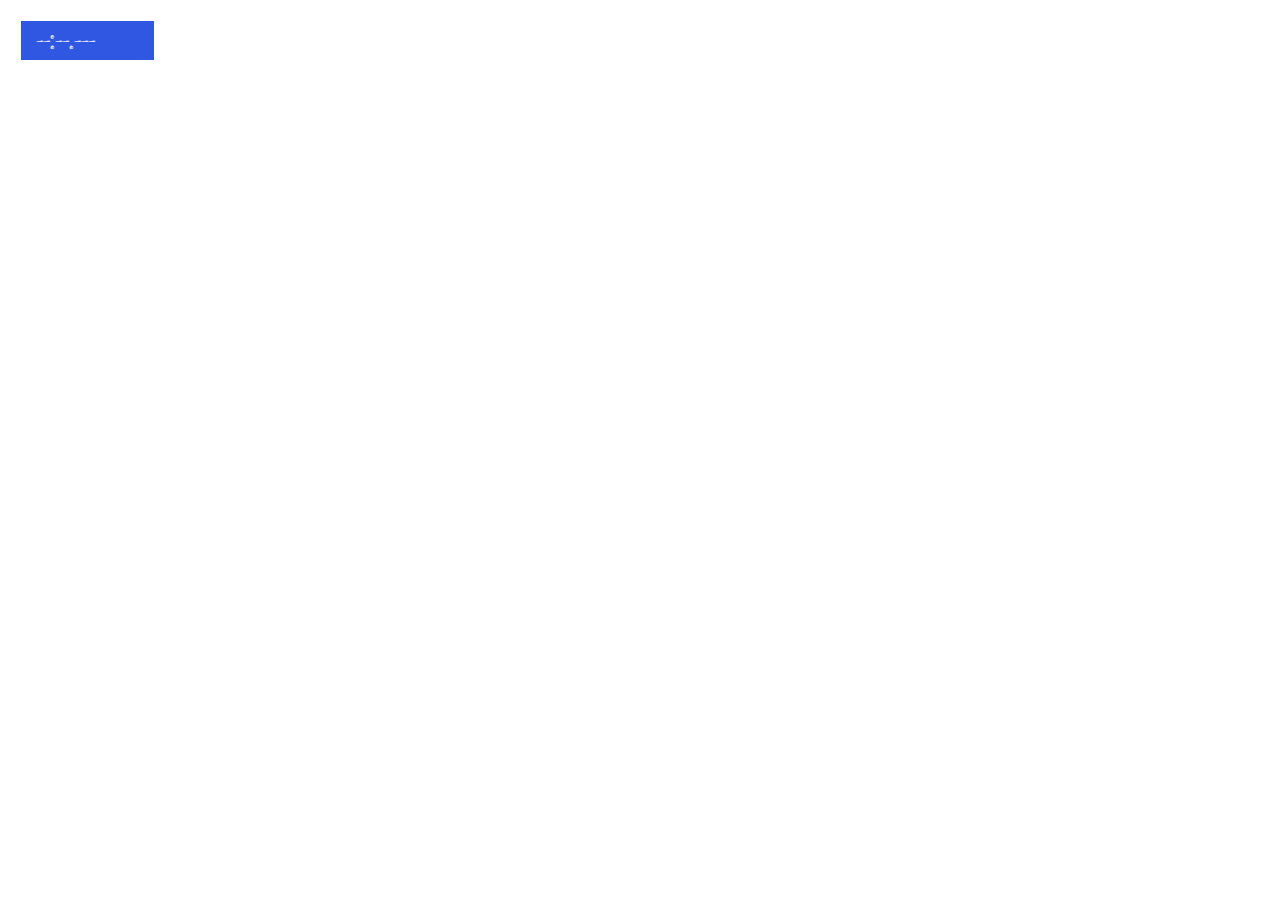
<file: index.html>
<!DOCTYPE html>
<html lang="en" dir="ltr">
  <head>
    <meta charset="utf-8">
    <link rel="preconnect" href="https://fonts.googleapis.com">
    <link rel="preconnect" href="https://fonts.gstatic.com" crossorigin>
    <link href="https://fonts.googleapis.com/css2?family=Fredericka+the+Great&display=swap" rel="stylesheet">
    <link rel="stylesheet" href="css/style.css">
    <title>Stickman Parkour</title>
  </head>
  <body>
    <canvas id="playground"></canvas>
    <canvas id="level"></canvas>
    <canvas id="cover"></canvas>
    <div id="current-time">--:--.---</div>
    <div class="menu-container">
      <div id="main-menu" class="menu">
        <div class="menu-header menu-header-title">Stickman Parkour</div>
        <div class="menu-item menu-select" data-destination="level-selection-menu">LEVELS</div>
        <div class="menu-item menu-select" data-destination="controls-menu">CONTROLS</div>
      </div>
      <div id="level-selection-menu" class="menu">
        <div class="menu-header">Level selection</div>
        <div id="best-time">Best time : --:--.---</div>
        <div id="menu-scroll-levels" class="menu-section">
          <div class="menu-section-header">Tutorials</div>
          <div class="menu-section-content">
            <div class="level-select selectable" data-destination="tutorial1">1</div>
            <div class="level-select" data-destination="tutorial2">2</div>
            <div class="level-select" data-destination="tutorial3">3</div>
            <div class="level-select" data-destination="tutorial4">4</div>
            <div class="level-select" data-destination="tutorial5">5</div>
            <div class="level-select" data-destination="tutorial6">6</div>
          </div>
          <div class="menu-section-separator"></div>
        </div>
        <div class="menu-item menu-select" data-destination="main-menu" data-shortcut="ESC">Back (ESC)</div>
      </div>
      <div id="controls-menu" class="menu">
        <div class="menu-header">Controls</div>
        <div class="menu-section">
          <div class="menu-section-content">
            - Use the arrow left and arrow right keys to move around<br/>
            - Use the arrow down key to crouch, if you have enough speed you will slide on the floor<br/>
            - Use the arrow up key to get up, use a ladder, a rope or climb an edge<br/>
            - Press the spacebar to prepare for a jump, release to jump. Keep it down longer to jump higher. You can use it a second time if you are close to a wall and do a wall jump.<br/>
          </div>
        </div>
        <div class="menu-item menu-select" data-destination="main-menu" data-shortcut="ESC">Back (ESC)</div>
      </div>
      <div id="pause-menu" class="menu">
        <div class="menu-header">Pause</div>
        <div class="menu-item menu-select" data-destination="resume" data-shortcut="ENTER">Resume (ENTER)</div>
        <div class="menu-item menu-select" data-destination="restart" data-shortcut="R">Restart (R)</div>
        <div class="menu-item menu-select" data-destination="main-menu" data-shortcut="ESC">Exit (ESC)</div>
      </div>
      <div id="level-end-menu" class="menu">
        <div class="menu-header">Level cleared !</div>
        <div id="end-menu-time" class="menu-header">Time : --:--.---</div>
        <div id="next-level-selector" class="menu-item menu-select" data-destination="nextLevel" data-shortcut="ENTER">Next (ENTER)</div>
        <div class="menu-item menu-select" data-destination="restart" data-shortcut="R">Restart (R)</div>
        <div class="menu-item menu-select" data-destination="main-menu" data-shortcut="ESC">Exit (ESC)</div>
      </div>
    </div>

    <!--<script type="text/javascript" src='https://cdnjs.cloudflare.com/ajax/libs/rough.js/2.2.5/rough.min.js'></script>-->
    <script type="text/javascript" src='scripts/rough.min.js'></script>

    <script type="text/javascript" src="scripts/ConfigHelper.js"></script>

    <script type="text/javascript" src="scripts/configs/settings.js"></script>
    <script type="text/javascript" src="scripts/configs/body.js"></script>
    <script type="text/javascript" src="scripts/configs/cover.js"></script>
    <script type="text/javascript" src="scripts/configs/movement.js"></script>
    <script type="text/javascript" src="scripts/configs/movementFight.js"></script>
    <script type="text/javascript" src="scripts/configs/movementTransition.js"></script>
    <script type="text/javascript" src="scripts/configs/movementTransitionFight.js"></script>
    <script type="text/javascript" src="scripts/configs/movementOverride.js"></script>
    <script type="text/javascript" src="scripts/configs/levels.js"></script>
    <script type="text/javascript" src="scripts/configs/props.js"></script>

    <script type="text/javascript" src="scripts/entities/cover.js"></script>
    <script type="text/javascript" src="scripts/entities/body.js"></script>
    <script type="text/javascript" src="scripts/entities/player/player.js"></script>
    <script type="text/javascript" src="scripts/entities/player/prototypeAction.js"></script>
    <script type="text/javascript" src="scripts/entities/player/prototypeOnFrameChange.js"></script>
    <script type="text/javascript" src="scripts/entities/player/prototypeOnKeyFrameChange.js"></script>
    <script type="text/javascript" src="scripts/entities/player/prototypeFindNextMovement.js"></script>
    <script type="text/javascript" src="scripts/entities/player/playerAngles.js"></script>
    <script type="text/javascript" src="scripts/entities/player/playerControls.js"></script>
    <script type="text/javascript" src="scripts/entities/player/playerLimits.js"></script>
    <script type="text/javascript" src="scripts/entities/player/playerFight.js"></script>
    <script type="text/javascript" src="scripts/entities/player/playerPosition.js"></script>

    <script type="text/javascript" src="scripts/entities/level/level.js"></script>
    <script type="text/javascript" src="scripts/entities/level/asset.js"></script>
    <script type="text/javascript" src="scripts/entities/level/assets/tree.js"></script>
    <script type="text/javascript" src="scripts/entities/level/assets/wall_bricks.js"></script>
    <script type="text/javascript" src="scripts/entities/level/assets/fence_metal_bars.js"></script>
    <script type="text/javascript" src="scripts/entities/level/assets/fence_metal_grid.js"></script>
    <script type="text/javascript" src="scripts/entities/level/assets/fence_wood_vertical.js"></script>
    <script type="text/javascript" src="scripts/entities/level/assets/ground_depth_grass.js"></script>
    <script type="text/javascript" src="scripts/entities/level/assets/ground_depth_concrete.js"></script>
    <script type="text/javascript" src="scripts/entities/level/assets/background_sky.js"></script>
    <script type="text/javascript" src="scripts/entities/level/assets/background_mountains.js"></script>
    <script type="text/javascript" src="scripts/entities/level/assets/background_mist.js"></script>

    <script type="text/javascript" src="scripts/timerHelper.js"></script>
    <script type="text/javascript" src="scripts/tools.js"></script>
    <script type="text/javascript" src="scripts/randomHandler.js"></script>
    <script type="text/javascript" src="scripts/hslaColorHelper.js"></script>
    <script type="text/javascript" src="scripts/controls.js"></script>
    <script type="text/javascript" src="scripts/svgHelper.js"></script>
    <script type="text/javascript" src="scripts/settings.js"></script>
    <script type="text/javascript" src="scripts/drawing.js"></script>
    <script type="text/javascript" src="scripts/menus.js"></script>
    <script type="text/javascript" src="scripts/main.js"></script>
  </body>
</html>
</file>
<file: css/style.css>
*{
  margin: 0;
  padding: 0;
  box-sizing: border-box;
}
#cover{
  position: absolute;
  top: 0;
  left: 0;
  width: 100%;
  height: 100%;
  overflow: hidden;
  background-color: transparent;
  z-index: 2;
}
#playground{
  position: absolute;
  top: 0;
  left: 0;
  width: 100%;
  height: 100%;
  overflow: hidden;
  background-color: transparent;
  z-index: 1;
}
#level{
  position: absolute;
  top: 0;
  left: 0;
  width: 100%;
  height: 100%;
  overflow: hidden;
  z-index: 0;
}
.menu-container{
  position: absolute;
  width: 100%;
  height: 100%;
  overflow: hidden;
  display: grid;
  place-items: center;
  z-index: 3;
  font-family: "Fredericka the Great", sans-serif;
  font-size: 35px;
  font-weight: 400;
  font-style: normal;
  color: white;
}
.menu{
  display: none;
  position: absolute;
  background-color: #3057E1;
  border-radius: 15px;
  box-shadow: 0 0 2px white;
}
#main-menu{
  width: 350px;
}
#pause-menu{
  width: 400px;
}
#level-selection-menu{
  width: 450px;
}
#controls-menu{
  width: 600px;
}
#best-time{
    font-family: "Fredericka the Great", sans-serif;
  color: white;
  font-size: 24px;
  font-weight: 600;
  display: block;
  padding: 5px 15px 5px 15px;
  margin: 0 15px 10px 15px;
  opacity: 0;
  transition: opacity 0.1s ease-in-out;
}
#end-menu-time{
  font-size: 24px;
  font-weight: 600;
}
#current-time{
  z-index: 3;
  font-family: "Fredericka the Great", sans-serif;
  color: white;
  font-size: 24px;
  font-weight: 400;
  display: block;
  position: absolute;
  top: 20px;
  left: 20px;
  width: 135px;
  padding: 5px 15px 5px 15px;
  background-color: #3057E1;
  border-width: 1.5px;
  border-color: white;
  border-style: solid;
}
.menu-header{
  font-size: 40px;
  text-align: center;
  color: white;
  margin: 10px;
  padding: 15px;
}
.menu-header-title{
  font-size: 60px;
}
.menu-item{
  text-align: center;
  color: white;
  background-color: #3057E1;
  height: auto;
  width: auto;
  margin: 10px;
  padding: 15px;
  border-width: 1px;
  border-color: white;
  border-style: solid;
  border-radius: 5px;
  box-shadow: 0 0 3px white;
}
.menu-item:hover{
  cursor: pointer;
  font-weight: 600;
  box-shadow: 0 1px 8px white;
}
.menu-section{
  margin: 10px;
  padding: 15px;
  border-radius: 5px;
  box-shadow: 0 0 2px white;
}
.menu-section-separator{
  border-width: 0 0 0.01px 0;
  border-color: white;
  opacity: 0.3;
  border-style: solid;
  height: 0;
  margin: 15px 25px 15px 25px;
  box-shadow: 0 0 3px white;
}
#menu-scroll-levels{
  font-size: 0;
  height: 400px;
  overflow-x: hidden;
  overflow-y: scroll;
  box-shadow: inset 0 0 3px white;
  margin: 0 15px 15px 15px;
}
.menu-section-header{
  font-size: 30px;
  margin-bottom: 10px;
}
.menu-section-content{
  font-size: 18px;
}
.level-select{
  opacity: 0.5;
  display: inline-block;
  text-align: center;
  margin: 8px;
  font-size: 40px;
  width: 50px;
  height: 50px;
  border-radius: 5px;
  box-shadow: 0 0 2px white;
}
.level-select.selectable{
  opacity: 1;
}
.level-select.selectable:hover{
  cursor: pointer;
  font-weight: 600;
  box-shadow: 0 0 5px white;
}
</file>
